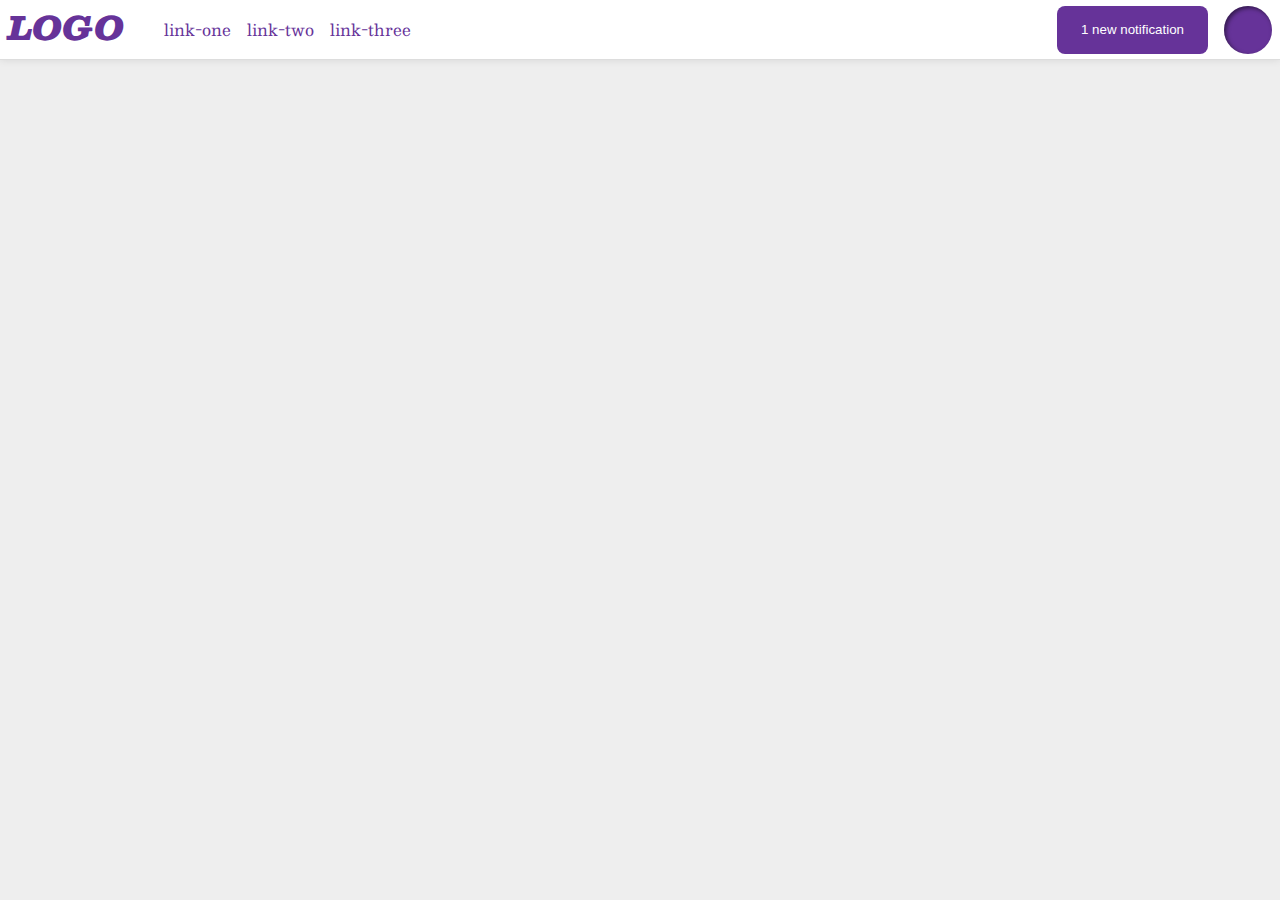
<file: flex/03-flex-header-2/index.html>
<!DOCTYPE html>
<html lang="en">
<head>
  <meta charset="UTF-8">
  <meta http-equiv="X-UA-Compatible" content="IE=edge">
  <meta name="viewport" content="width=device-width, initial-scale=1.0">
  <title>Flex Header 2</title>
  <link rel="stylesheet" href="style.css">
</head>
<body>
  <div class="header">
    <div class="logo-links">
    <div class="logo">
      LOGO
    </div>
    <ul class="links">
      <li><a href="#">link-one</a></li>
      <li><a href="#">link-two</a></li>
      <li><a href="#">link-three</a></li>
    </ul>
    </div>
    <div class="goright">
    <button class="notifications">
      1 new notification
    </button>
    <div class="profile-image"></div>
  </div>
  </div>
</body>
</html>
</file>
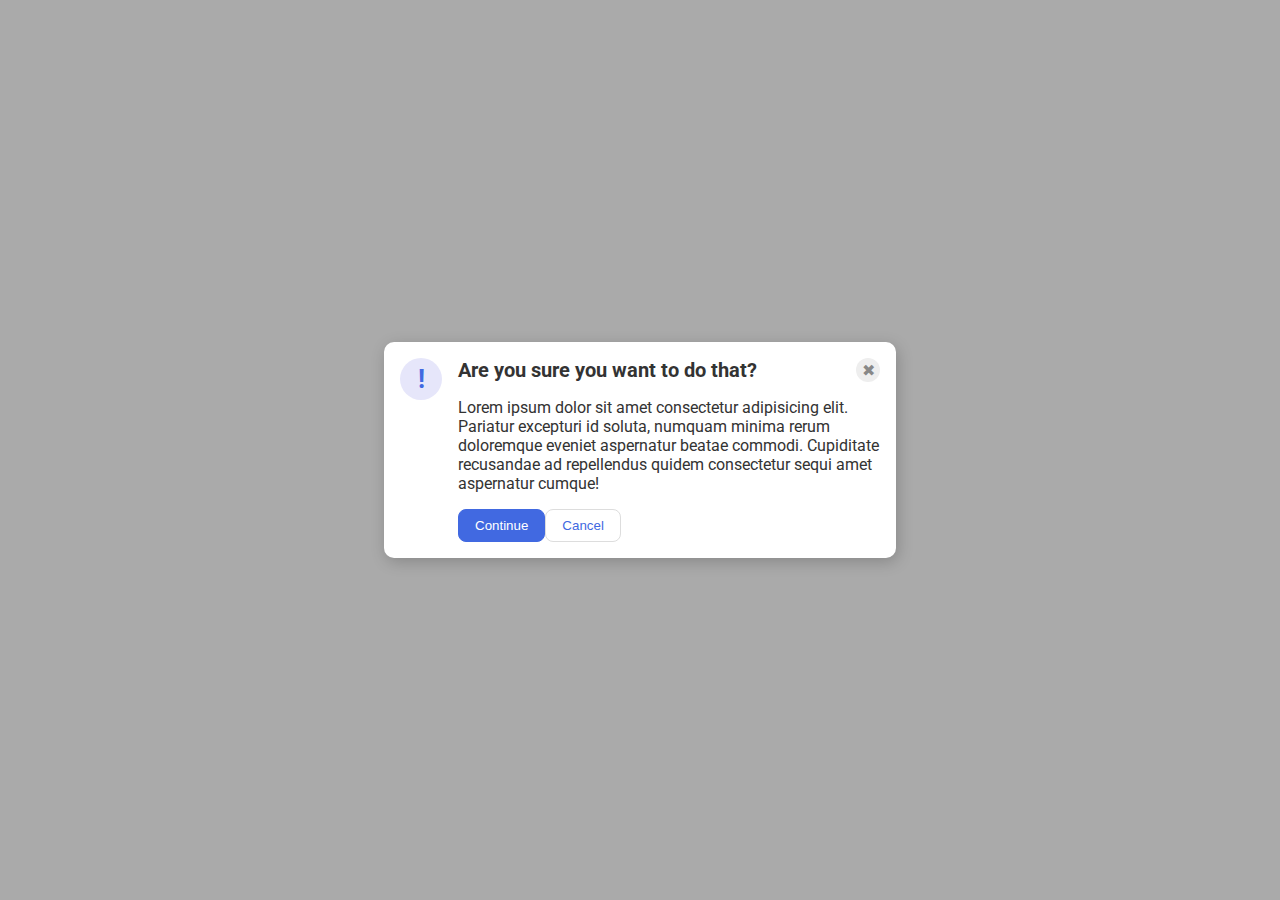
<file: flex/05-flex-modal/index.html>
<!DOCTYPE html>
<html lang="en">
<head>
    <meta charset="UTF-8">
    <meta http-equiv="X-UA-Compatible" content="IE=edge">
    <meta name="viewport" content="width=device-width, initial-scale=1.0">
    <link rel="stylesheet" href="style.css">
    <title>Modal</title>
</head>
<body>
<div class="modal">


    <div class="icon">!</div>
    <div class="rightside">
        <div class="toppart">
            <div class="header">Are you sure you want to do that?</div>
            <div class="close-button">✖</div>
        </div>

        <div class="text">Lorem ipsum dolor sit amet consectetur adipisicing elit. Pariatur excepturi id soluta, numquam
            minima rerum doloremque eveniet aspernatur beatae commodi. Cupiditate recusandae ad repellendus quidem
            consectetur sequi amet aspernatur cumque!
        </div>
        <div class="buttons">
            <button class="continue">Continue</button>
            <button class="cancel">Cancel</button>
        </div>
    </div>
</div>
</body>
</html>
</file>
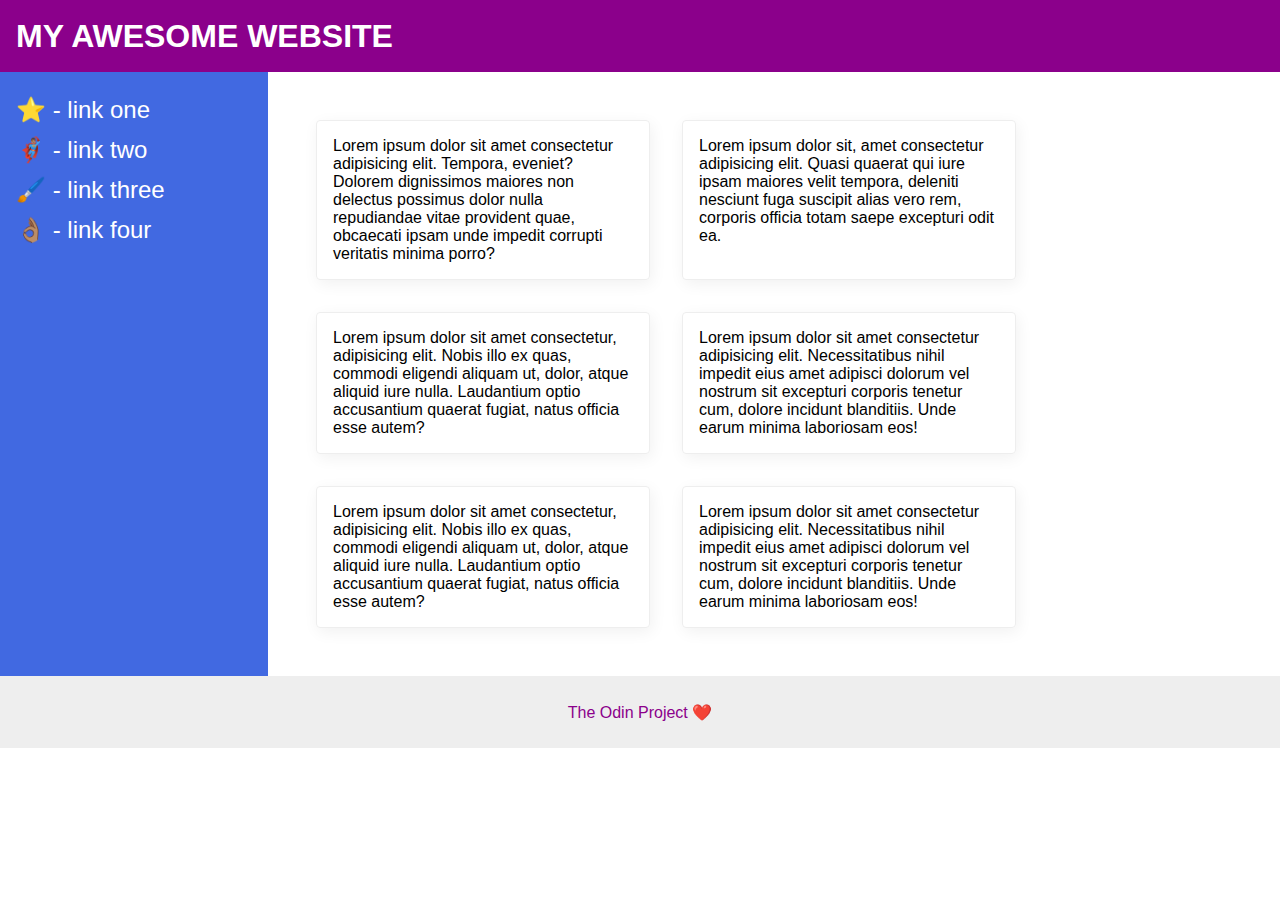
<file: flex/07-flex-layout-2/index.html>
<!DOCTYPE html>
<html lang="en">
<head>
  <meta charset="UTF-8">
  <meta http-equiv="X-UA-Compatible" content="IE=edge">
  <meta name="viewport" content="width=device-width, initial-scale=1.0">
  <title>The Holy Grail</title>
  <link rel="stylesheet" href="style.css">
</head>
<body>
  <div class="header">
    MY AWESOME WEBSITE
  </div>

  <div class="maincontent">
    <div class="sidebar">
      <ul>
        <li><a href="google.com">⭐ - link one</a></li>
        <li><a href="google.com">🦸🏽‍♂️ - link two</a></li>
        <li><a href="google.com">🖌️ - link three</a></li>
        <li><a href="google.com">👌🏽 - link four</a></li>
      </ul>
    </div>

    <div class="allcards">
      <div class="card">Lorem ipsum dolor sit amet consectetur adipisicing elit. Tempora, eveniet? Dolorem dignissimos
        maiores non delectus possimus dolor nulla repudiandae vitae provident quae, obcaecati ipsam unde impedit
        corrupti
        veritatis minima porro?
      </div>
      <div class="card">Lorem ipsum dolor sit, amet consectetur adipisicing elit. Quasi quaerat qui iure ipsam maiores
        velit tempora, deleniti nesciunt fuga suscipit alias vero rem, corporis officia totam saepe excepturi odit ea.
      </div>
      <div class="card">Lorem ipsum dolor sit amet consectetur, adipisicing elit. Nobis illo ex quas, commodi eligendi
        aliquam ut, dolor, atque aliquid iure nulla. Laudantium optio accusantium quaerat fugiat, natus officia esse
        autem?
      </div>
      <div class="card">Lorem ipsum dolor sit amet consectetur adipisicing elit. Necessitatibus nihil impedit eius amet
        adipisci dolorum vel nostrum sit excepturi corporis tenetur cum, dolore incidunt blanditiis. Unde earum minima
        laboriosam eos!
      </div>
      <div class="card">Lorem ipsum dolor sit amet consectetur, adipisicing elit. Nobis illo ex quas, commodi eligendi
        aliquam ut, dolor, atque aliquid iure nulla. Laudantium optio accusantium quaerat fugiat, natus officia esse
        autem?
      </div>
      <div class="card">Lorem ipsum dolor sit amet consectetur adipisicing elit. Necessitatibus nihil impedit eius amet
        adipisci dolorum vel nostrum sit excepturi corporis tenetur cum, dolore incidunt blanditiis. Unde earum minima
        laboriosam eos!
      </div>
    </div>
  </div>
  <div class="footer">
    The Odin Project ❤️
  </div>
</body>
</html>
</file>
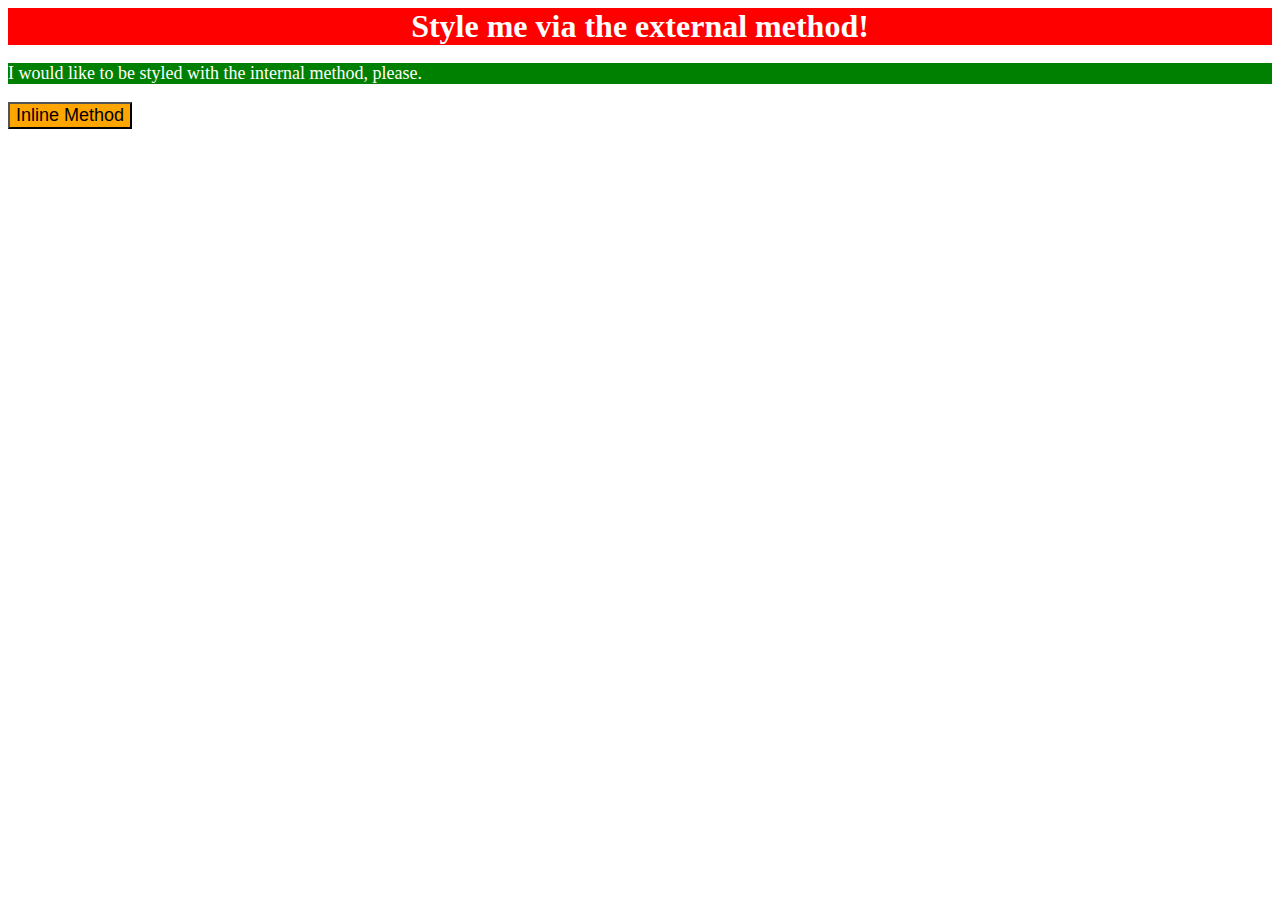
<file: foundations/01-css-methods/index.html>
<!DOCTYPE html>
<html lang="en">
<head>
    <meta charset="UTF-8">
    <meta http-equiv="X-UA-Compatible" content="IE=edge">
    <meta name="viewport" content="width=device-width, initial-scale=1.0">
    <link rel="stylesheet" href="style.css">
    <title>Methods for Adding CSS</title>
    <style>
        p {
            color: white;
            background-color: green;
            font-size: 18px;
        }
    </style>
</head>
<body>

<div>Style me via the external method!</div>
<p>I would like to be styled with the internal method, please.</p>
<button style="background-color: orange; font-size: 18px">Inline Method</button>
</body>
</html>
</file>
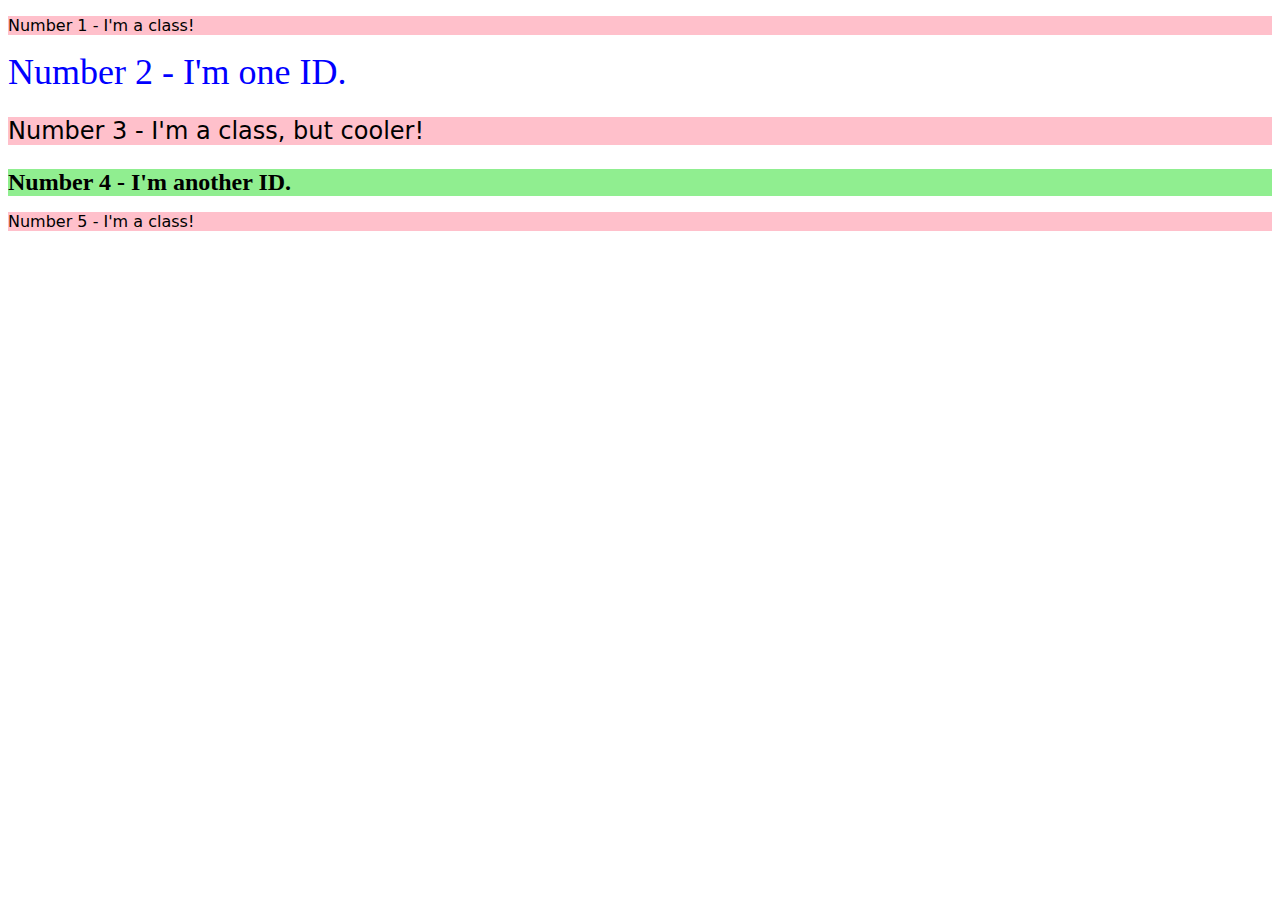
<file: foundations/02-class-id-selectors/index.html>
<!DOCTYPE html>
<html lang="en">
<head>
    <meta charset="UTF-8">
    <meta http-equiv="X-UA-Compatible" content="IE=edge">
    <meta name="viewport" content="width=device-width, initial-scale=1.0">
    <title>Class and ID Selectors</title>
    <link rel="stylesheet" href="style.css">
</head>
<body>
<p class="odd">Number 1 - I'm a class!</p>
<div id="two">Number 2 - I'm one ID.</div>
<p class="odd cool">Number 3 - I'm a class, but cooler!</p>
<div id="four">Number 4 - I'm another ID.</div>
<p class="odd">Number 5 - I'm a class!</p>
</body>
</html>
</file>
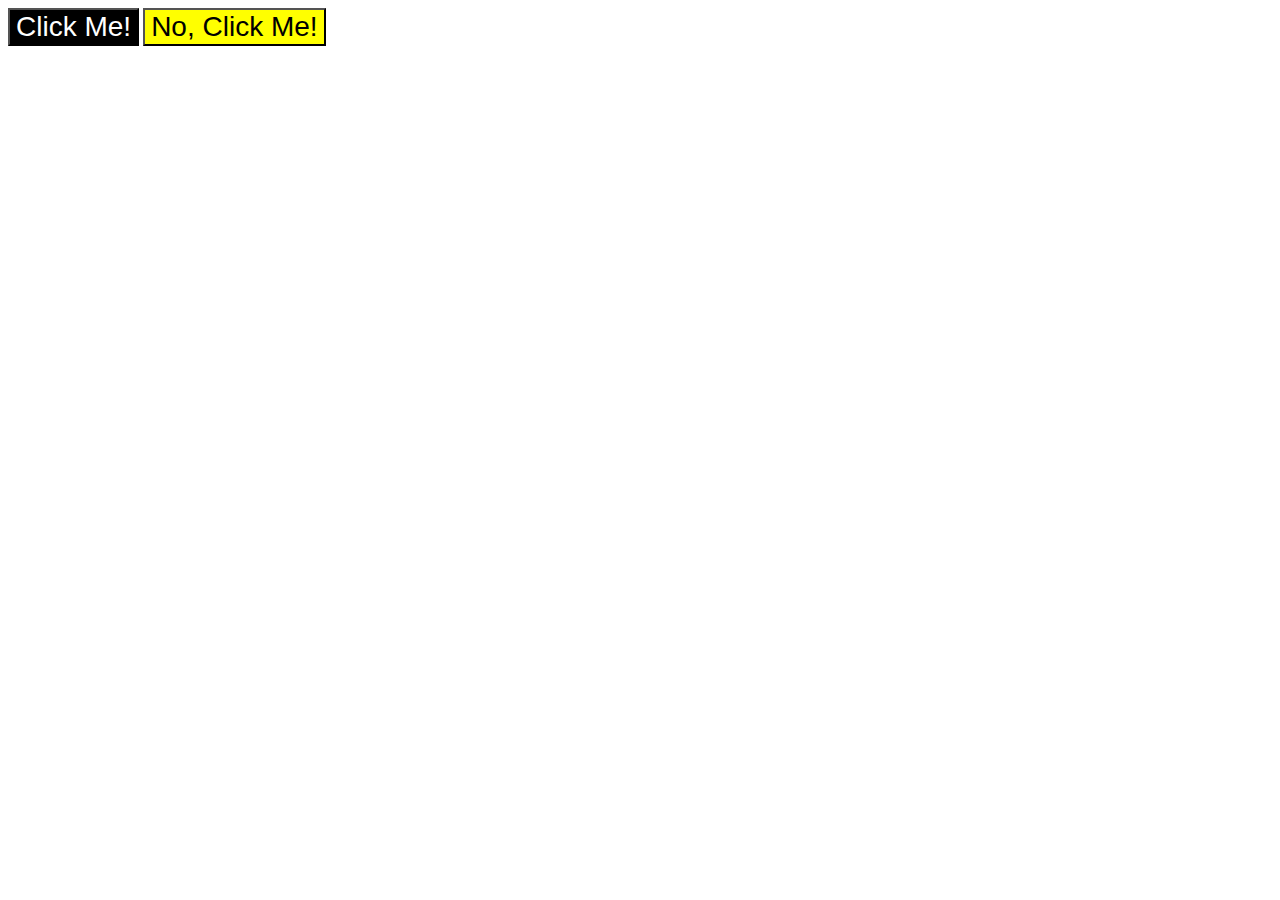
<file: foundations/03-grouping-selectors/index.html>
<!DOCTYPE html>
<html lang="en">
<head>
  <meta charset="UTF-8">
  <meta http-equiv="X-UA-Compatible" content="IE=edge">
  <meta name="viewport" content="width=device-width, initial-scale=1.0">
  <title>Grouping Selectors</title>
  <link rel="stylesheet" href="style.css">
</head>
<body>
  <button class="one both">Click Me!</button>
  <button class="two both">No, Click Me!</button>
</body>
</html>
</file>
<file: flex/03-flex-header-2/style.css>
/* this is some magical font-importing.  
you'll learn about it later. */
@import url('https://fonts.googleapis.com/css2?family=Besley:ital,wght@0,400;1,900&display=swap');

body {
  margin: 0;
  background: #eee;
  font-family: Besley, serif;
}

.header {
  background: white;
  border-bottom: 1px solid #ddd;
  box-shadow: 0 0 8px rgba(0,0,0,.1);
  display: flex;
  align-items: center;
  justify-content: space-between;
}

.profile-image {
  background: rebeccapurple;
  box-shadow: inset 2px 2px 4px rgba(0,0,0,.5);
  border-radius: 50%;
  width: 48px;
  height:  48px;
  margin-right: 8px;
}

.logo {
  color: rebeccapurple;
  font-size: 32px;
  font-weight: 900;
  font-style: italic;
  margin-left: 8px;
}

.logo-links {
  display: flex;
}
button {
  border: none;
  border-radius: 8px;
  background: rebeccapurple;
  color: white;
  padding: 8px 24px;
}

a {
  /* this removes the line under our links */
  text-decoration: none;
  color: rebeccapurple;
}

ul {
  list-style-type: none;
  display: flex;
  gap: 16px;
}

.goright {
  display: flex;
  margin-left: 10px;
  gap: 16px;
}
</file>
<file: flex/05-flex-modal/style.css>
@import url('https://fonts.googleapis.com/css2?family=Roboto:wght@400;700&display=swap');

html, body {
    height: 100%;
}

body {
    font-family: Roboto, sans-serif;
    margin: 0;
    background: #aaa;
    color: #333;
    /* I'll give you this one for free lol */
    display: flex;
    align-items: center;
    justify-content: center;

}

.modal {
    background: white;
    width: 480px;
    border-radius: 10px;
    box-shadow: 2px 4px 16px rgba(0, 0, 0, .2);
    display: flex;
    padding: 1em;
    gap: 1em;
}

.icon {
    color: royalblue;
    font-size: 26px;
    font-weight: 700;
    background: lavender;
    width: 42px;
    height: 42px;
    border-radius: 50%;
    display: flex;
    align-items: center;
    justify-content: center;
    flex: 1 0 auto;
}

.close-button {
    background: #eee;
    border-radius: 50%;
    color: #888;
    font-weight: 400;
    font-size: 16px;
    height: 24px;
    width: 24px;
    display: flex;
    align-items: center;
    justify-content: center;
    flex: 0 0 auto;
}

button {
    padding: 8px 16px;
    border-radius: 8px;
}

button.continue {
    background: royalblue;
    border: 1px solid royalblue;
    color: white;
}

button.cancel {
    background: white;
    border: 1px solid #ddd;
    color: royalblue;
}

.toppart {
    display: flex;
    justify-content: space-between;
}

.header {
    font-weight: bold;
    font-size: 20px;
}

.buttons {
    display: flex;
    padding-top: 1em;
    flex-wrap: nowrap;
}

.text {
    padding-top: 1em;
}
</file>
<file: flex/07-flex-layout-2/style.css>
body {
    font-family: -apple-system, BlinkMacSystemFont, 'Segoe UI', Roboto, Oxygen, Ubuntu, Cantarell, 'Open Sans', 'Helvetica Neue', sans-serif;
    margin: 0;
    min-height: 100vh;
}

.header {
    height: 72px;
    font-size: 32px;
    background: darkmagenta;
    color: white;
    display: flex;
    align-items: center;
    padding-left: 16px;
    font-weight: 900;

}

.footer {
    height: 72px;
    background: #eee;
    color: darkmagenta;
    display: flex;
    align-items: center;
    justify-content: center;


}

.sidebar {
    width: 268px;
    background: royalblue;
    display: flex;
    flex-shrink: 0;
    font-size: 24px;

}

.card {
    border: 1px solid #eee;
    box-shadow: 2px 4px 16px rgba(0, 0, 0, .06);
    border-radius: 4px;
    padding: 16px;
    margin: 16px;
    width: 300px;
}

.maincontent {
    display: flex;

}

li {
    list-style-type: none;
    margin-bottom: 12px;
}

ul {
    padding-left: 16px;
}
a {
    color: white;
    text-decoration: none;
}

.allcards {
    display: flex;
    flex-wrap: wrap;
    padding: 32px;
}
</file>
<file: foundations/01-css-methods/style.css>
div {
    color: white;
    background-color: red;
    font-size: 32px;
    font-weight: bold;
    text-align: center;
}
</file>
<file: foundations/02-class-id-selectors/style.css>
.odd {
    background-color: pink;
    font-family: "Verdana", "DejaVu Sans", sans-serif;
}

.odd.cool {
    background-color: pink;
    font-family: "Verdana", "DejaVu Sans", sans-serif;
    font-size: 24px;
}

#two {
    color: blue;
    font-size: 36px;
}

#four {
    background-color: lightgreen;
    font-size: 24px;
    font-weight: bold;
}
</file>
<file: foundations/03-grouping-selectors/style.css>
.one {
    background-color: black;
    color: white;
}

.two {
    background-color: yellow;
}

.both {
    font-size: 28px;
    font-family: "Helvetica", "Times New Roman", sans-serif;
}
</file>
